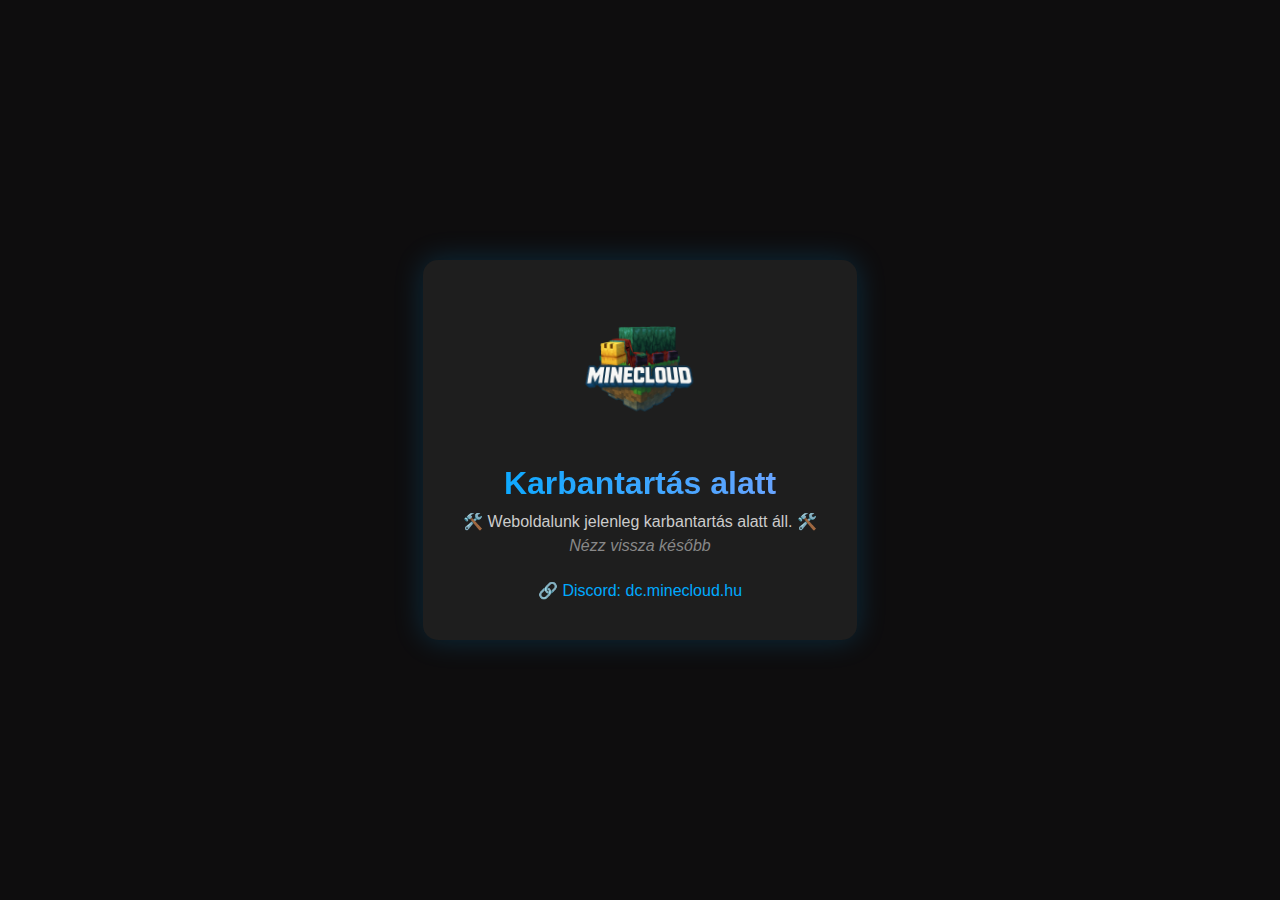
<file: index.html>
<!DOCTYPE html>
<html lang="hu">
<head>
  <meta charset="UTF-8">
  <meta name="viewport" content="width=device-width, initial-scale=1">
  <title>MineCloud - Karbantartás</title>
  <style>
    body {
      margin: 0;
      background-color: #0e0d0e;
      font-family: 'Segoe UI', sans-serif;
      display: flex;
      justify-content: center;
      align-items: center;
      height: 100vh;
      color: white;
    }

    .container {
      background-color: #1e1e1e;
      border-radius: 15px;
      padding: 40px;
      text-align: center;
      box-shadow: 0 0 30px rgba(0, 170, 255, 0.2);
    }

    .logo {
      width: 120px;
      margin-bottom: 20px;
    }

    h1 {
      font-size: 32px;

      background: linear-gradient(90deg, #00aaff, #75a3ff);
      -webkit-background-clip: text;
      -webkit-text-fill-color: transparent;

      animation: pulseGlow 2.5s ease-in-out infinite;
      margin-bottom: 10px;
    }

    @keyframes pulseGlow {
      0%, 100% {
        text-shadow:
          0 0 8px #00416199,
          0 0 16px #0077cc,
          0 0 24px #004488;
      }
      50% {
        text-shadow:
          0 0 2px #00aaff33,
          0 0 4px #0077cc44,
          0 0 8px #00448844;
      }
    }

    p {
      font-size: 16px;
      color: #cccccc;
      margin: 6px 0;
    }

    .quote {
      font-style: italic;
      color: #888;
    }

    .discord-link {
      display: inline-block;
      margin-top: 20px;
      font-size: 16px;
      color: #00aaff;
      text-decoration: none;
      transition: color 0.3s;
    }

    .discord-link:hover {
      color: #66ccff;
      text-decoration: underline;
    }
  </style>
</head>
<body>

  <div class="container">
    <img src="cloudlogo.png" alt="serenitylogo" class="logo">

    <h1>Karbantartás alatt</h1>
    <p>🛠️ Weboldalunk jelenleg karbantartás alatt áll. 🛠️ </p>
    <p class="quote">Nézz vissza később</p>
    <a href="https://dc.minecloud.hu" target="_blank" class="discord-link">🔗 Discord: dc.minecloud.hu</a>
  </div>

</body>
</html>
</file>
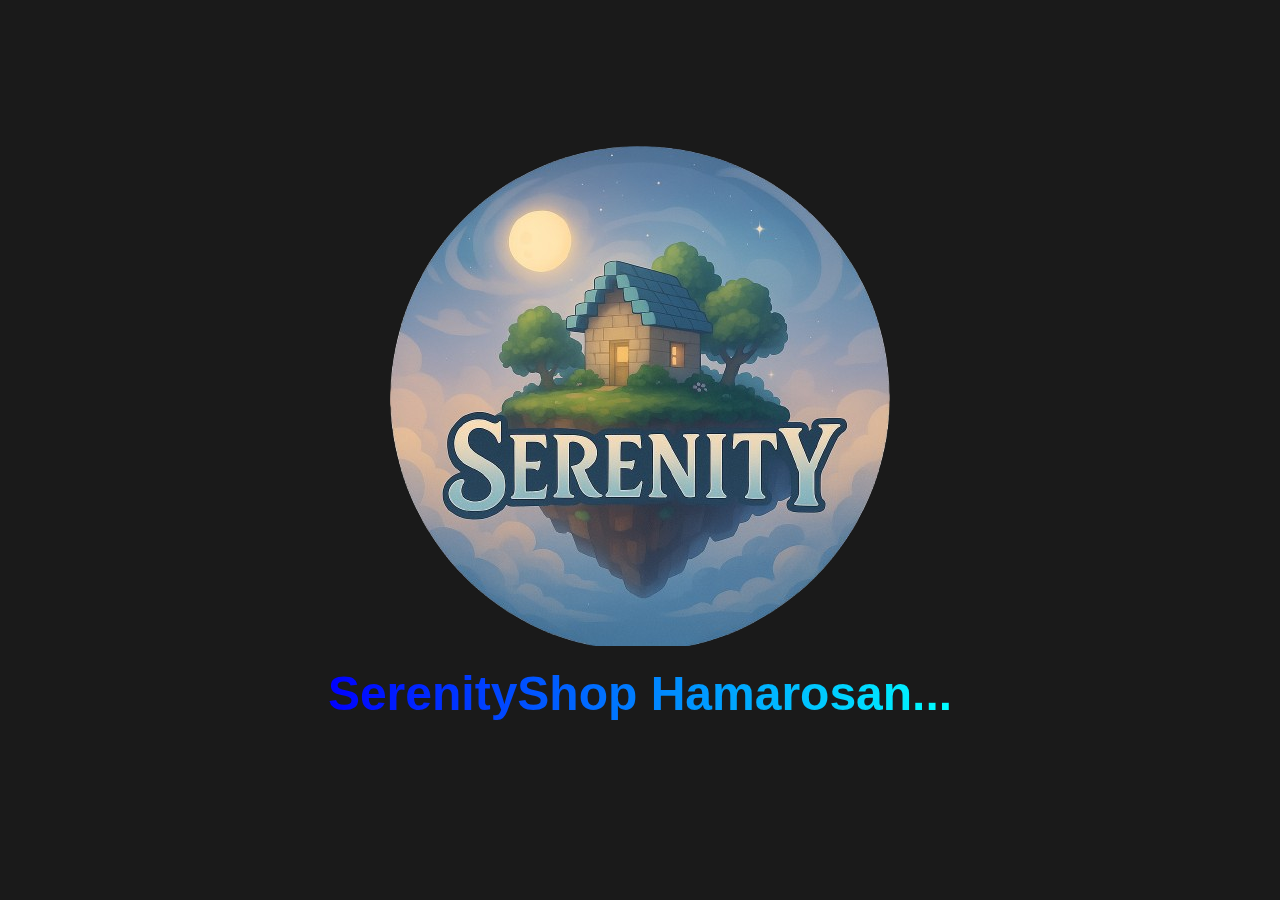
<file: serenityshop.html>
<!DOCTYPE html>
<html lang="hu">
<head>
  <meta charset="UTF-8">
  <meta name="viewport" content="width=device-width, initial-scale=1">
  <title>SerenityShop</title>
  <style>
    body {
      margin: 0;
      background-color: #1a1a1a;
      display: flex;
      flex-direction: column;
      align-items: center;
      justify-content: center;
      height: 100vh;
      font-family: Arial, sans-serif;
    }

    img {
      max-width: 80%;
      height: auto;
    }

    h1 {
      margin-top: 20px;
      font-size: 3em;
      background: linear-gradient(to right, blue, cyan);
      -webkit-background-clip: text;
      -webkit-text-fill-color: transparent;
    }
  </style>
</head>
<body>

  <img src="assets/logo.png" alt="Serenitylogo">
  <h1>SerenityShop Hamarosan...</h1>

</body>
</html>
</file>
